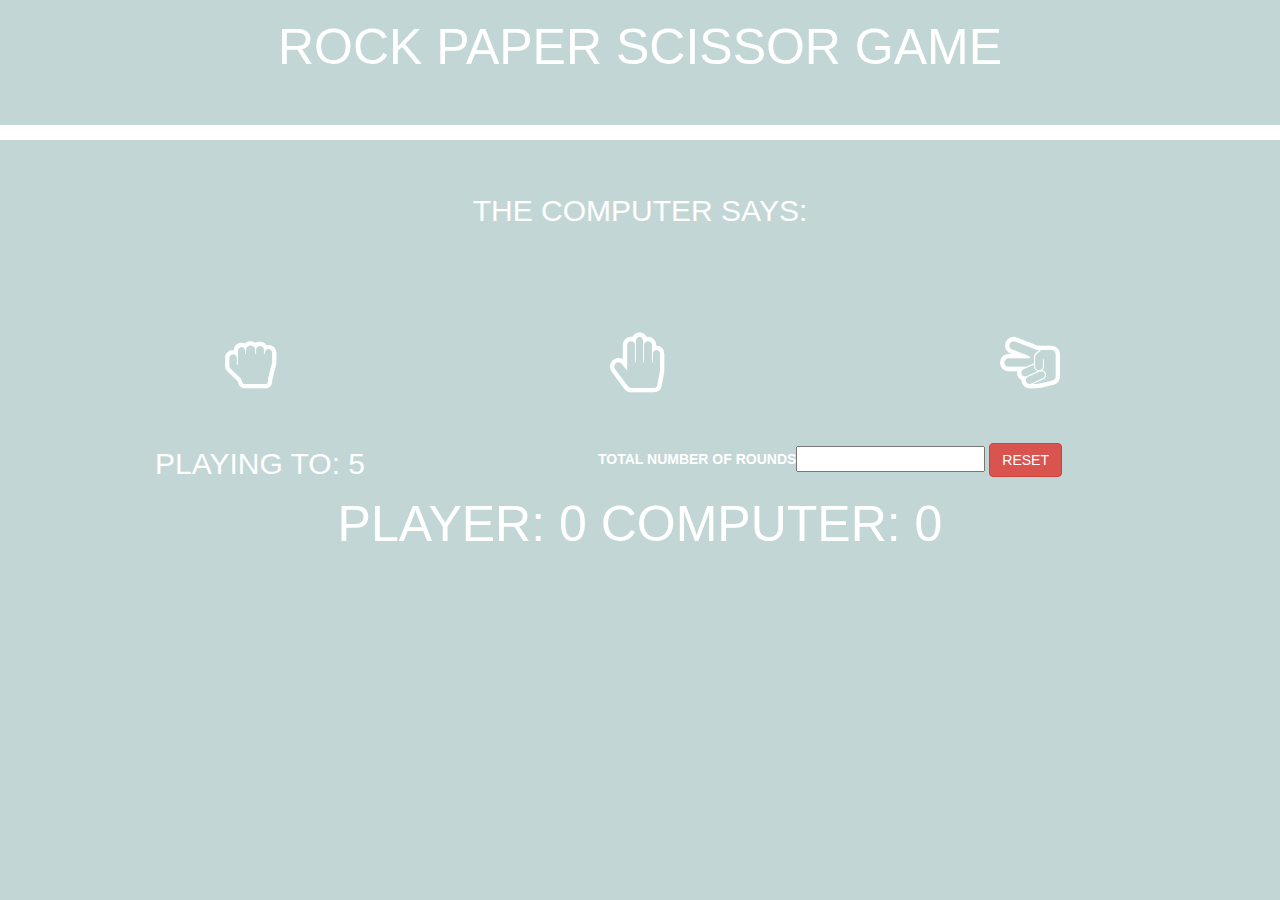
<file: index.html>
<!DOCTYPE html>
<html>
<head>
	<title>rock paper scissor game</title>
	<link rel="stylesheet" type="text/css" href="bootstrap.css">
	<link rel="stylesheet" href="https://cdnjs.cloudflare.com/ajax/libs/font-awesome/4.7.0/css/font-awesome.min.css">
	<link rel="stylesheet" type="text/css" href="css/app.css">
</head>
<body>
<h1>rock paper scissor game</h1>
<span id="display"></span>
<div id="divider"></div>
<div class="container">
	<p id="pc">The computer says: <span id="disp"></span></p>
	<div class="row">
		<div class="col-md-4 actions" value="rock"><i class="fa fa-hand-rock-o"></i></div>
		<div class="col-md-4 actions" value="paper"><i class="fa fa-hand-paper-o"></i></div>
		<div class="col-md-4 actions" value="scissor"><i class="fa fa-hand-scissors-o"></i></div>
	</div>
	<div>
		<form class="form-inline">
			<p class="col-xs-4">Playing to: <span id="total">5</span></p>
			<label>Total number of rounds</label><input type="number" class="totalNum">
			<button type="button" class="btn btn-danger resetbtn">reset</button>
		</form>
		<h1>Player: <span id="p1">0</span> Computer: <span id="p2">0</span></h1>
</div>
<script type="text/javascript" src="js/script.js"></script>
</body>
</html>
</file>
<file: css/app.css>
#divider {
	height:15px;
	background-color: white;
}

body {
	background-color: #c2d6d6;
	text-transform: uppercase;
	text-align: center;
	color: white;
}

h1 {
	font-size: 50px;
}

p {
	font-size: 30px;
}


i {
	font-size: 60px!important;
}

#display {
	font-size: 20px;
	font-weight: 800;
}

.tie {
	color:white;
}

.lose {
	color: red;
}

.win {
	color: green;
}

button {
	outline: none;
	border:none;
	text-transform: uppercase;
}

div {
	margin-top: 50px;
}

.totalNum {
	color: black;
}

button {
	border:none;
	outline:none;
}
</file>
